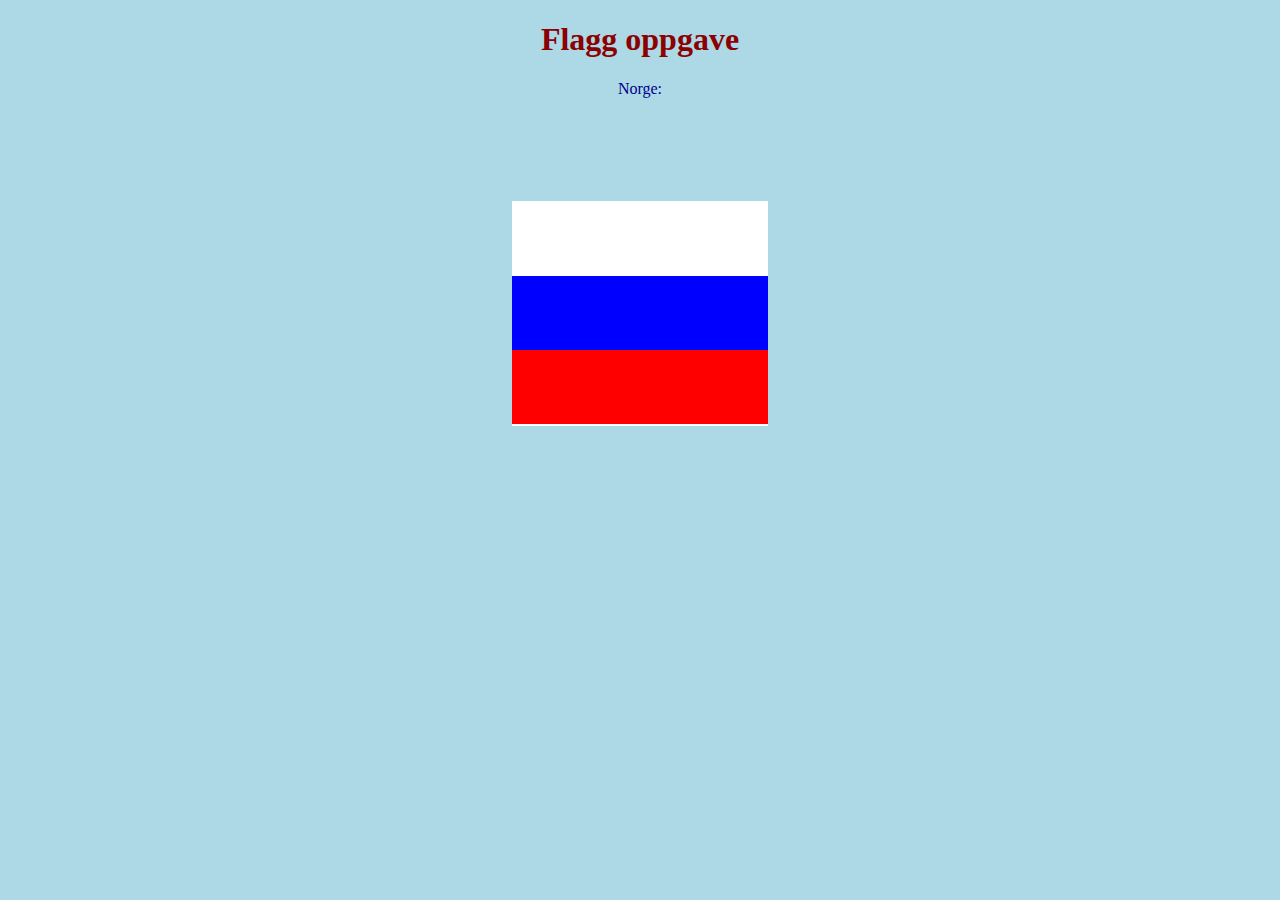
<file: index.html>
<!DOCTYPE html>
<html lang="no-NB">
<meta charset="utf-8">
<link rel="stylesheet" href="style.css">
<link rel="script.js">



<head>
    <title>Felix test</title>

</head>

<body>
<header>
<h1 style="color:darkred;">Flagg oppgave</h1>
<div style="color:darkblue; font-family: 'Arial Black';">
<p>Norge:</p>
</div></header>


    <div style="width: 20%; height: 25%; background-color: white; margin:auto;">
        <p style="background-color: white; margin: 0%; width: 100%; height: 33%;"></p >
        <p style="background-color: blue; margin: 0%; width: 100%; height: 33%;"></p>
        <p style="background-color: red; margin: 0%; width: 100%; height: 33%;"></p>
    </div>


</body>
</html>
</file>
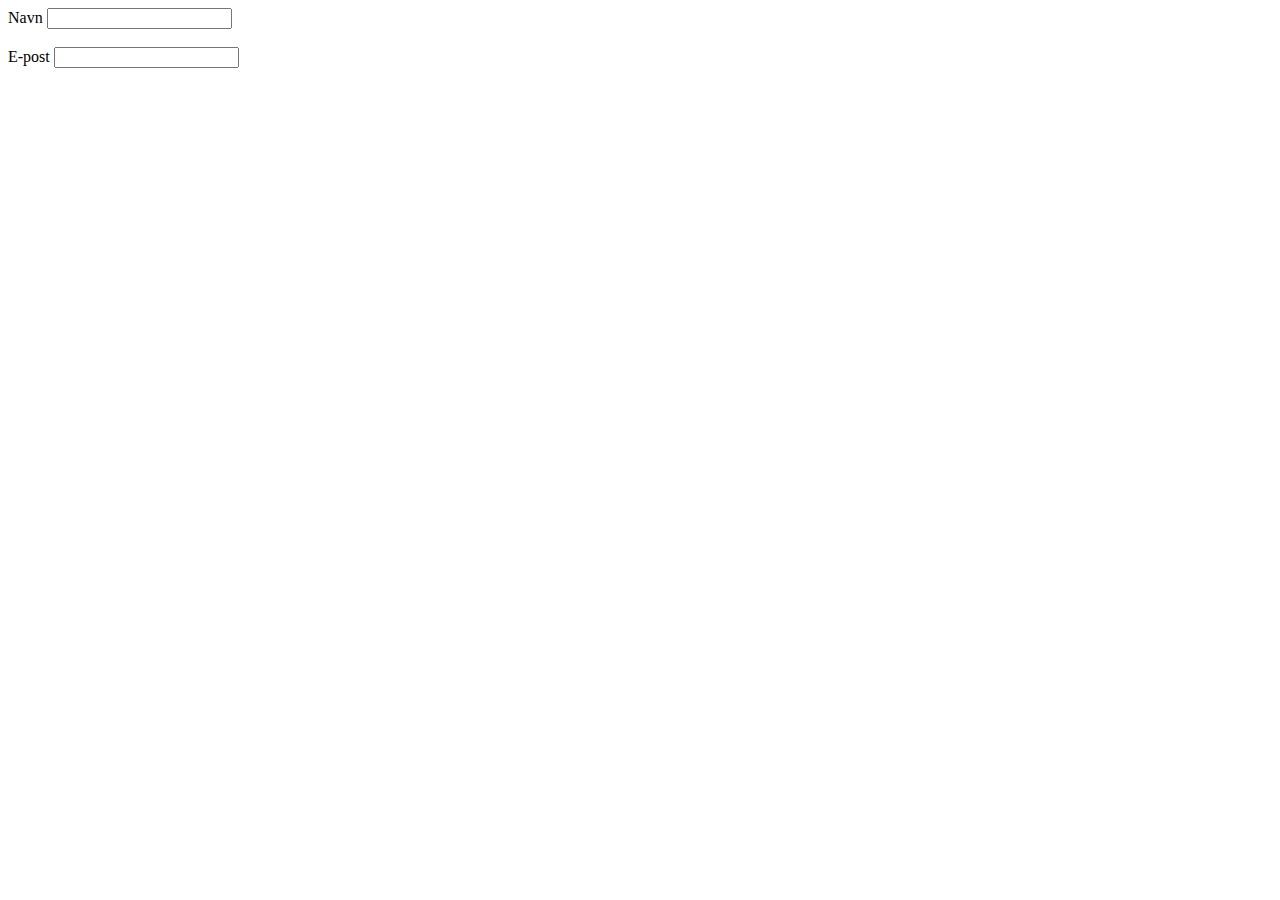
<file: testing.html>
<!DOCTYPE html>
<html lang="en">
<head>
    <meta charset="UTF-8">
    <meta http-equiv="X-UA-Compatible" content="IE=edge">
    <meta name="viewport" content="width=device-width, initial-scale=1">
    <title>TITTEL</title>
    <style>
     /*<!-- Her kan stil defineres (vi skal bruke Cascading Style Sheets) -->*/
    </style>
 <!--

    [[[[[[[[     [[[[[[[[        [[[[   [[[[   [[[[  [[[[
    [::::::[    [::[             [::[   [::[   [::[  [::[
      [::[      [::[             [::[   [::[   [::[  [::[
      [::[       [::::[   [[[[   [::[   [::[   [[[[[[[[[[
      [::[          [::[         [::[   [::[         [::[
    [::::::[        [::[         [::[   [::[         [::[
    [[[[[[[[   [[[[[[[[          [[[[   [[[[         [[[[

 -->
</head>
<body>
  <!-- Her (i body-elementet) skrives alt innhold, som påvirker tegning på skjermen. -->
    <form>
        <label for="navn">Navn</label>
        <input type="text" name="navn" required/><br><br>
        <label for="epost">E-post</label>
        <input type="epost" name="epost" required/>
    </form>


  <script>
   // Se https://html.spec.whatwg.org/multipage/scripting.html#restrictions-for-contents-of-script-elements
   // Her skrives kode i JavaScript som "gir liv" til bilde på skjermen.
  </script>

</body>
</html>
</file>
<file: style.css>
@charset "utf-8";
/* CSS Document */


html {
    margin:0;
    padding:0;
    width:100%;
    height:100%;
    position: absolute;
}

body {
    background-color:lightblue;
    margin:0;
    padding:0;
    width:100%;
    height:100%;
    overflow: auto ;
    position: absolute ;
}

header {
    width:100%;
    height:20%;
    text-align: center;
    color: red;
    margin: 0;
}
</file>
